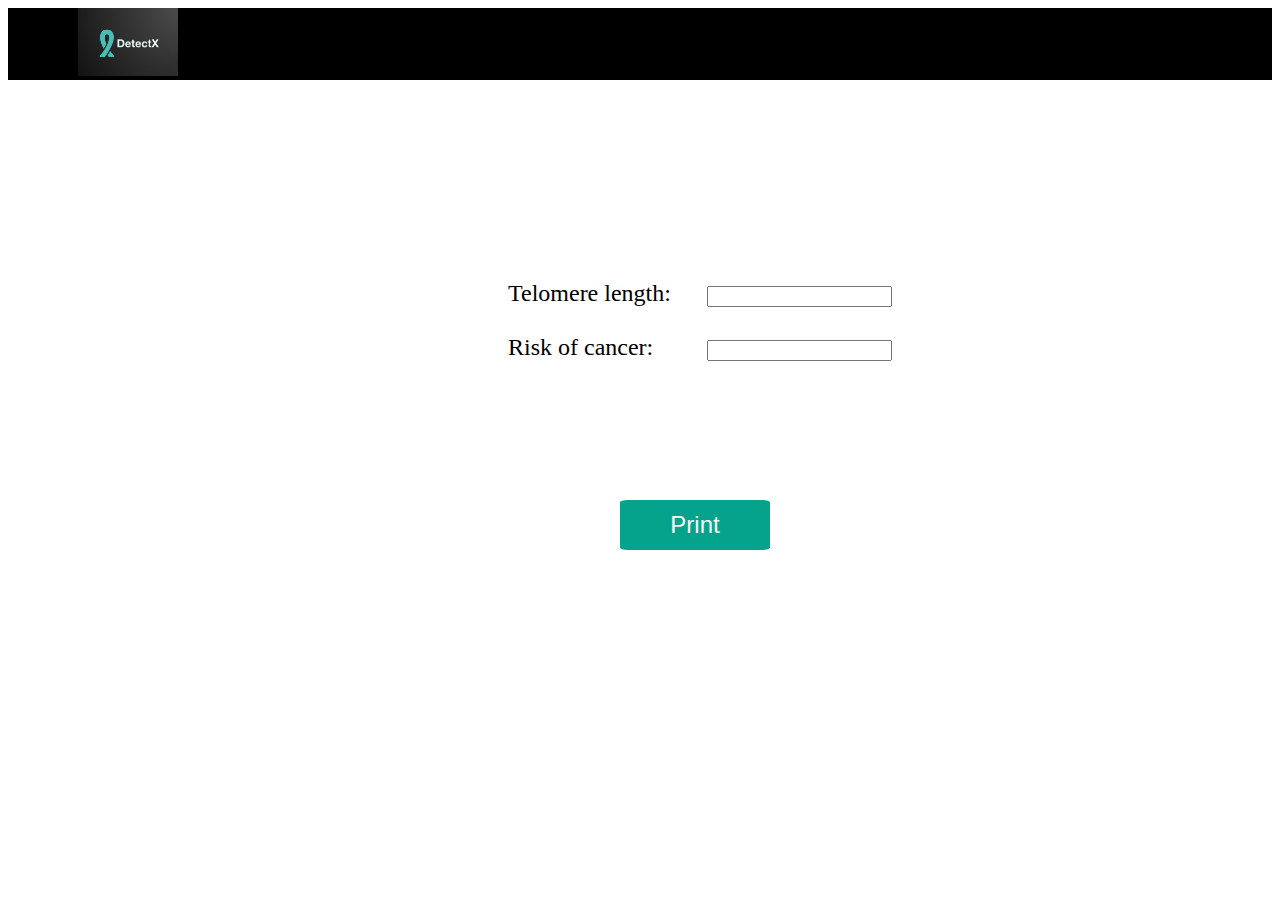
<file: output.html>
<!DOCTYPE html>
<html lang="en">
    <head>
        <link rel="stylesheet" href="/style.css">
        <meta content="text/html; charset=utf-8" http-equiv="Content-Type" />
        <meta content="width=device-width; initial-scale=1.0; maximum-scale=1.0; user-scalable=0;" name="viewport" />
        <meta content="yes" name="apple-mobile-web-app-capable" />
        <meta content="true" name="HandheldFriendly" />
        <meta name="format-detection" content="telephone=no" />
        <meta content="width" name="MobileOptimized" />
    </head>
    <body>
        <div class="header">
            <img class="logo" src="detectx.jpg">
         </div>
        <div class="length">
            <label for="Telomere length">Telomere length:&nbsp;&nbsp;&nbsp; &nbsp;</label>
            <input id="Telomere length" type="number"><br><br>
            <label for="Risk of cancer">Risk of cancer:&nbsp;&nbsp;&nbsp;&nbsp;&nbsp;&nbsp; &nbsp;</label>
            <input id="Risk of cancer" type="text">
        </div>
        <div>
            <input class="print"type="submit" value="Print">
         </div>
    </body>
    </html>
</file>
<file: style.css>
.header{
    width: 100%;
    background-color: black;
}
/* body{
    background-color: red;
} */
img{
    width: 100px; 
    position: relative;
    left: 70px;
}
h1{
    font-size:6ch;
    font-family: Arial, Helvetica, sans-serif;
    position: absolute;
    margin-left: 6%;
}
p{
    position: absolute;
    margin-left: 7%;
}
button{
    color: white;
    background-color:black;
    width:120px;
    height: 50px; 
    border: none;
    float:left;
    position: relative;
    margin-left:7%;
    border-radius: 5%;

}
.files{
     float:left;
     position: absolute;
     left:325px;
     top: 600px;
     font-size:x-large;
     font-style: normal;
     
}
.details{
    float:left;
    position: relative;
    left:700px;
    top:150px;
    font-style:normal;
    font-size:3ch;
    
}
.sumbit{
    background-color:rgb(6, 163, 140);
    color:whitesmoke;
    float:center;
    border: none;
    position: absolute;
    left: 520px;
    top: 800px;
    width: 150px;;
    height:50px;
    text-align-last: center;
    border-radius: 5%;
    font-size:3ch;
}
.image{
    width: 450px;
    height: 315px;
    position: absolute;
    left: 769px;
    top: 125px;
    object-fit: cover;
}
.length{
    float:left;
    position: relative;
    left:500px;
    top:200px;
    font-style:normal;
    font-size:3ch;
}
.print{
    background-color:rgb(6, 163, 140);
    color:whitesmoke;
    float:center;
    border: none;
    position: absolute;
    left: 620px;
    top: 500px;
    width: 150px;
    height:50px;
    text-align-last: center;
    border-radius: 5%;
    font-size:3ch;
}
</file>
